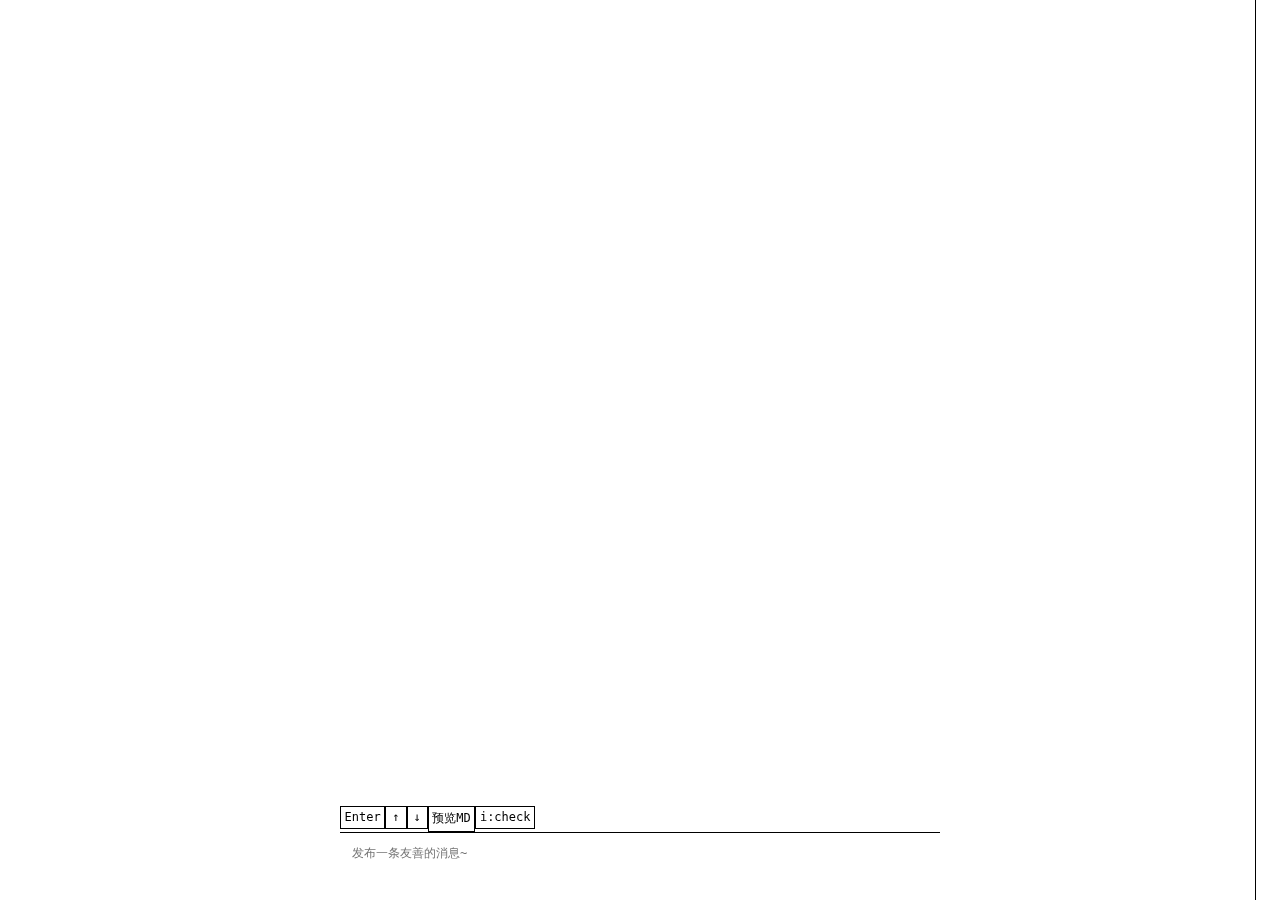
<file: index.html>
<!DOCTYPE html>
<html>

<head>
  <meta name="viewport" content="width=device-width, initial-scale=1">
  <meta charset="utf-8">
  <title>Hack.Chat</title>
  <link rel="icon" type="image/png" href="icon.png" sizes="any" id="icon" />

  <link id="scheme-link" rel="stylesheet" href="https://hack.chat/schemes/atelier-dune.css">
  <link rel="stylesheet" href="style.css">
  <link id="my-link" rel="stylesheet" href="myScheme/default.css">

  <link rel="stylesheet" href="https://hack.chat/vendor/katex/katex.min.css">
  <script src="https://hack.chat/vendor/katex/katex.min.js"></script>
  <script src="https://hack.chat/vendor/remarkable-katex/remarkableKatex.min.js"></script>

  <script src="https://hack.chat/vendor/hljs/highlight.min.js"></script>
  <link id="highlight-link" rel="stylesheet" href="https://hack.chat/vendor/hljs/styles/darcula.css">
  <script src="https://hack.chat/vendor/remarkable/remarkable.min.js"></script>
</head>

<body>
  <audio style="display: none" id="notify-sound" preload="auto" src="https://hack.chat/audio/notify.mp3">
    <source src="https://hack.chat/audio/notify.mp3" type="audio/ogg">
  </audio>
  <article class="container">
    <div id="messages" class="messages"></div>
  </article>
  <footer id="footer">
    <div class="container">
      <div id="at-ctm" class="hidden">
        <a><div>...</div></a>
      </div>
      <div id="new-msg" class="hidden"><a href="javascript:void(0)"></a></div>
      <div id="mbuttons" class="flex">
        <a id="key-enter"><div>Enter</div></a>
        <a id="key-up"><div>↑</div></a>
        <a id="key-down"><div>↓</div></a>
        <a id="mdpreview" title="LaTeX设置与页面相同"><div>预览MD</div></a>
        <a id="zwichk"><div>i:check</div></a>
      </div>
      <div id="mult-oper" class="hidden">
        <div><a id="msg-delete">删除</a></div>
        <div><a id="msg-copy">复制</a></div>
        <div><a id="msg-cancel">取消</a></div>
      </div>
      <form id="chatform" class="message">
        <textarea id="chatinput" type="text" autocomplete="off" placeholder="发布一条友善的消息~" autofocus></textarea>
      </form>
    </div>
  </footer>
  <nav id="sidebar">
    <div id="sidebar-content" class="hidden">
      <h4>Settings</h4>
      <p>
        <input id="pin-sidebar" type="checkbox">
        <label for="pin-sidebar">固定侧边栏</label>
      </p>
      <p>
        <input id="joined-left" type="checkbox" checked>
        <label for="joined-left">加入/离开提示</label>
      </p>
      <p>
        <input id="sound-notify" type="checkbox">
        <label for="sound-notify">被@时声音提示</label>
      </p>
      <p>
        <input id="parse-latex" type="checkbox">
        <label for="parse-latex">允许LaTeX</label>
      </p>
      <p>
        <input id="image" type="checkbox" checked>
        <label for="image">允许图片</label>
      </p>
      <p>
        <input id="allCustom" type="checkbox" checked>
        <label for="allCustom">可编辑消息</label>
      </p>
      <p>
        <input id="imgToggle" type="checkbox">
        <label for="imgToggle">右键图片缩回链接</label>
      </p>
      <p>
        <input id="auto-scroll" type="checkbox" checked>
        <label for="auto-scroll">自动滚动至底端</label>
      </p>
      <hr>
      <p>
        <h4>背景主题</h4>
        <select id="scheme-selector"></select>
      </p>
      <p>
        <h4>代码高亮主题</h4>
        <select id="highlight-selector"></select>
      </p>
      <hr>
        <select id="bar-ttons"></select><br>
        <div id="picker" class="hidden">
          <input type="color" id="colorPicker">
        </div>
        <button id="button">清除所有消息</button><br>
        <button id="more-opt">更多设置</button>
      <hr>
        <p>
          当前频道：<select id="users-change"></select><br>
          <button id="join-channel">加入新频道</button><br>
          <button id="close-channel">离开此频道</button><br>
          <button id="channel-color">更改标识色</button><br>
          <button id="del-color">删除标识色</button><br>
          <button id="only-now">只看此频道</button>
          <input type="color" id="bgcPicker" style="width: 0px;">
        </p>
      <hr>
      <h4>在线用户</h4>
      <p>(点击以邀请)</p>
      <ul id="users"></ul>
    </div>
  </nav>
  <div id="user-ctm" class="hidden contextmenu">
    <a href="javascript:void(0)" id="atsb"><p>@他</p></a>
    <hr>
    <a href="javascript:void(0)" id="ignore"><p>按<select id="ig-selector"></select><span id="ig-change">屏蔽</span></p></a>
  </div>
  <div id="msg-ctm" class="hidden contextmenu">
    <a href="javascript:void(0)" id="mult-select"><p>多选</p></a>
    <hr>
    <a href="javascript:void(0)" id="reply-sb"><p>回复</p></a>
    <hr>
    <a href="javascript:void(0)" id="delete-msg"><p>删除</p></a>
    <hr>
    <a href="javascript:void(0)" id="custom-msg"><p>编辑消息</p></a>
  </div>
  <div id="mdviewer" class="center maxed hidden">
    <div>
      <h2>Markdown效果预览</h2>
    </div>
    <a href="javascript:void(0)" onclick="closePage(this)" class="closep">X</a>
    <hr>
    <div id="view"><p></p></div>
  </div>
  <div class="center maxed hidden" id="new-input">
    <a href="javascript:void(0)" onclick="closePage(this)" class="closep">X</a>
    <div>频道名: <input type="text" id="new-channelname"></div>
    <div>昵称: <input type="text" id="new-nick"></div>
    <div>
      标识背景色: <input type="color" id="new-color">
      <input type="checkbox" id="no-color"><label for="no-color">不使用标识色</label>
    </div>
    <button id="rjoin">确认</button>
  </div>
  <div class="center maxed hidden" id="moptions">
    <div>
      <h2>更多设置</h2>
    </div>
    <a href="javascript:void(0)" onclick="closePage(this)" class="closep">X</a>
    <hr>
    <p>消息复制格式:</p>
    <div style="display:flex;">
      <textarea id="copy-temp" rows="5"></textarea>
      <button id="temp-set">确认</button>
    </div>
    <p>点击消息中的频道链接时:</p>
    <div id="clink">
      <input type="radio" name="clink" id="nblank" value="0">
      <label for="nblank">总是打开新标签页</label>
      <input type="radio" name="clink" id="nchannel" value="1">
      <label for="nchannel">总是在当前页面加入新频道</label>
      <input type="radio" name="clink" id="nask" value="2">
      <label for="nask">每次询问</label>
    </div>
    <div id="last-msg">
      <p>标题上显示消息的最大字符数:</p>
      <input type="number" id="last-max" placeholder="设为0则不显示">
    </div>
  </div>
  <script src="others.js"></script>
  <script src="client.js"></script>
</body>

</html>
</file>
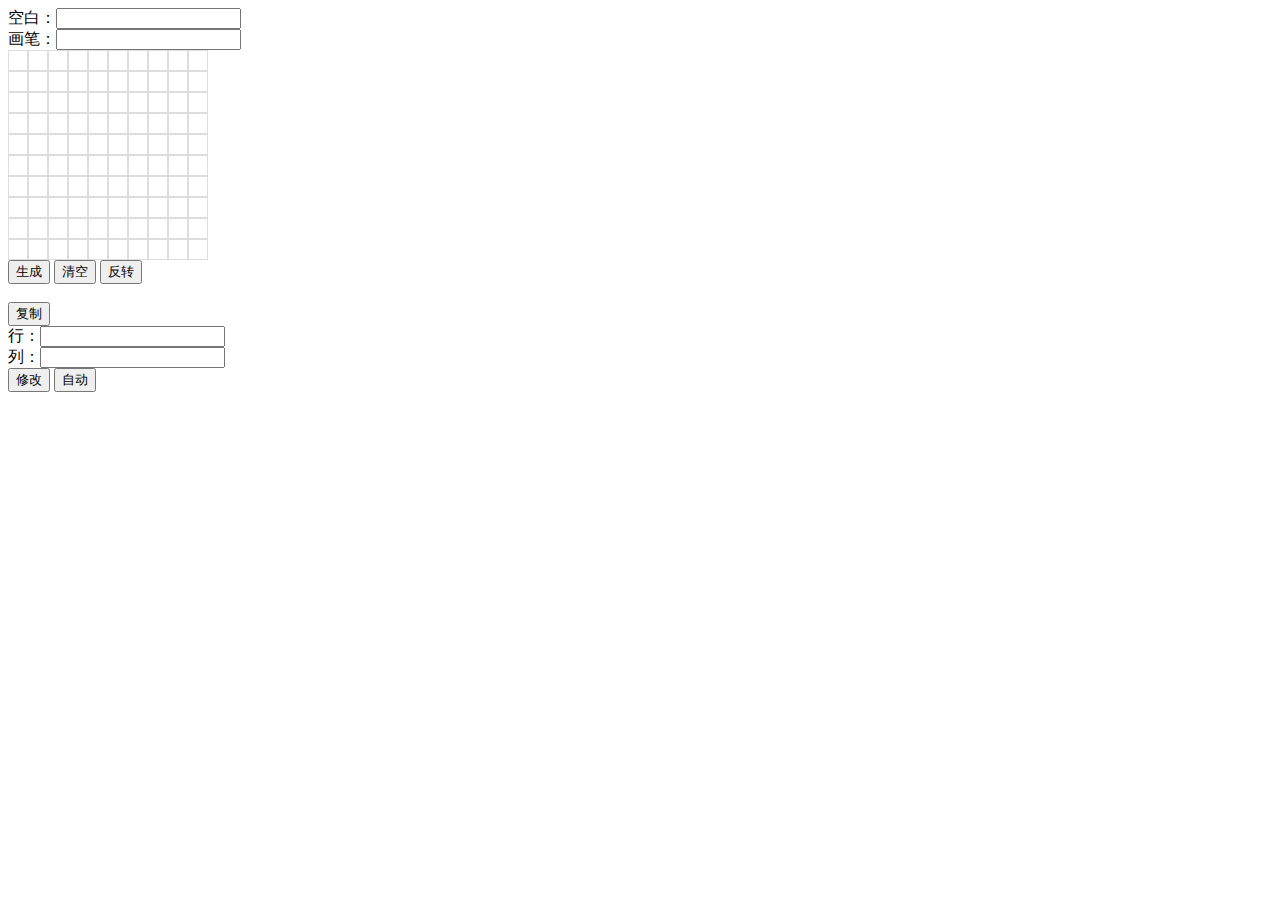
<file: paint/index.html>
<!DOCTYPE html>
<html lang="en">

<head>
    <meta charset="UTF-8">
    <meta name="viewport" content="width=device-width, initial-scale=1.0">
    <title>Markdown涂鸦生成器</title>
    <link rel="stylesheet" href="style.css">
</head>

<body>
    <div>
        <div>
            空白：<input type="text" id="fill"><br>
            画笔：<input type="text" id="draw"><br>
            <div id="paint"></div>
            <button id="generate">生成</button>
            <button id="clear">清空</button>
            <button id="reverse">反转</button>
        </div>
        <div id="result"></div><br>
        <button id="copy">复制</button>
        <div id="footer">
            行：<input type="number" id="col"><br>
            列：<input type="number" id="row"><br>
            <button id="submit">修改</button>
            <button id="auto">自动</button><br>
        </div>
        <p id="debug"></p>
    </div>
    <script src="script.js"></script>
</body>

</html>
</file>
<file: style.css>
body {
  padding: 0;
  margin: 0;
  font-family: monospace;
  background-attachment: fixed;
  background-size: cover;
}
body,
input,
textarea {
  font-family: "DejaVu Sans Mono", monospace;
  font-size: 12px;
  -moz-tab-size: 4;
  -o-tab-size: 4;
  tab-size: 4;
}
#sidebar input[type="checkbox"] {
  margin: 0;
  margin-right: 1em;
}
input[type="text"] {
    height: 1.5em;
    font-size: 1.3em;
}
#sidebar input[type="color"] {
  opacity: 0;
  width: 100%;
  height: 1.5em;
}
label {
  vertical-align: 3px;
}
#sidebar input,
textarea {
  background: none;
  border: none;
  outline: none;
}
#chatform textarea {
  resize: none;
}
#messages textarea {
  width: 100%;
  margin-left: 1em;
}
h4 {
  font-size: 12px;
  margin: 1em 0;
  font-weight: bold;
}
button{
  margin: 3px 0px;
  padding: 0px 6px;
}
pre {
  display: block;
  line-height: 1.42857143;
  white-space: pre-wrap;
  word-wrap: break-word;
  -moz-tab-size: 4;
  -o-tab-size: 4;
  tab-size: 4;
  word-break: break-all;
  word-wrap: break-word;
  background-color: #4e4e4e;
  border: 1px solid #000;
  border-radius: 4px;
  color: #797979;
  margin: 0 auto;
}
select {
  padding: 1px 0;
}
a {
  color: inherit;
  text-decoration: none;
  cursor: pointer;
}
a:hover {
  text-decoration: underline;
}
#sidebar-content ul {
  padding-inline-start: 20px;
}
#sidebar-content ul li {
  list-style: disc outside none;
}
#new-input div {
  margin: 0.5em 0;
}
ul, ol {
    margin-top: 0;
    margin-bottom: 10px;
    display: block;
    list-style-type: disc;
    margin-block-start: 1em;
    margin-block-end: 1em;
    margin-inline-start: 0px;
    margin-inline-end: 0px;
    padding-inline-start: 40px;
}
ul li {
  list-style: inside;
}
.hidden {
  display: none;
}
.expand {
    height: 100%;
}
.fold {
  max-height: 15em;
  overflow: auto;
}
.container {
  max-width: 600px;
  margin: 0 auto;
}
#messages {
  padding-top: 2em;
}
.message, .refmessage {
  padding-bottom: 1em;
}
.message .text {
  word-wrap: break-word;
}
.nick {
  float: left;
  width: 16em;
  margin-left: -17em;
  margin-right: 1em;
  text-align: right;
  white-space: nowrap;
  overflow: hidden;
}
.trip {
  font-size: 10px;
}
.text {
  margin: 0;
  margin-left: 1em;
}
.text p {
  margin: 0;
}
.contextmenu {
  position: fixed;
  width: -moz-fit-content;
  width: fit-content;
  min-width: 5em;
  padding: 0 1em;
  border-radius: 0.5em;
  background-color: white;
}
.contextmenu p{
  margin: 0.5em 0;
  text-align: center;
}
.contextmenu hr{
  margin: 0.5em 0;
}
.center {
  position: fixed;
  height: -moz-fit-content;
  height: fit-content;
  max-height: 80%;
  overflow: auto;
  left:0; right:0; top:0; bottom:0;
  margin: auto;
  background-color: white;
  border: solid 1px black;
  border-radius: 0.5em;
  padding: 1em;
}
.center textarea {
  padding: 0.5em 1em;
  margin: 1em 0;
  border: #000000 1px solid;
  width: 90%;
}
.maxed {
  max-width: 600px;
}
.captcha {
  height: 1em;
  letter-spacing: -1px;
  white-space: nowrap;
  font-family: emoji;
}
.flex {
  display: flex;
}
.cflex {
  display: flex;
  justify-content: space-between;
}
.cflex div {
  width: 100%;
  padding: 0.3em 0;
  border: #000000 solid 1px;
  display: flex;
  justify-content: center;
}
.mult {
  background-color: #d9da1f;
}
.act-channel::after {
  content: " <- 当前";
}
.my-emoji {
  list-style: none;
  width: 25%;
  float: left;
  height: 7em;
  overflow: hidden;
}
.my-emoji img {
  width: 100%;
}
#channel-list p {
  margin: 0;
}
#temp-set {
  margin: 1em 0;
}
#mbuttons div{
  display: inline-block;
  padding: 0.3em;
  border: #000000 solid 1px;
  min-width: 1em;
  text-align: center;
}
#emojis {
  width: 100%;
  height: 20em;
  overflow: auto;
  border: 1px black solid;
  position: relative;
}
#cpt-view {
  overflow: auto;
}
#footer {
  position: fixed;
  bottom: 0;
  width: 100%;
}
#chatform {
  border-top: 1px solid;
  width: 100%;
  display: inline-block;
}
#chatinput {
  width: 100%;
  padding: 1em;
  box-sizing: border-box;
  max-height: 20em;
}
#sidebar {
  position: fixed;
  top: 0;
  bottom: 0;
  right: 0;
  padding: 1em;
  border-left: solid 1px;
  overflow-y: auto;
}
#sidebar-content {
  max-width: 180px;
  padding-bottom: 10%;
}
.closep {
  color: red;
  position: absolute;
  top: 1em;
  right: 1em;
}
#view {
  max-height: 40em;
  overflow: auto;
}
#msg-ctm {
  padding: 0 0.5em;
}
#at-ctm {
  width: -moz-fit-content; /* edge让我加的 */
  width: fit-content;
  position: absolute;
}
#at-ctm div{
  padding: 0.5em;
}
#picker {
  margin-top: 5px;
}
#bgcPicker {
  position: absolute;
}
#new-msg {
  text-align: center;
  padding: 0.5em 0;
}
#no-color {
  margin-left: 2em;
}
h1,h2,h3,h4,h5,h6 {
  margin: 3px;
  margin-top: 0px;
}
blockquote {
  padding: 3px 10px;
  margin: 3px;
  border-left: 5px solid #4e4e4e;
}
code {
  padding: 0px 4px;
  font-size: 90%;
  color: #000000;
  background-color: #4e4e4e;
  border-radius: 4px;
}
hr {
  margin: 1em 0;
  border: 0;
  border-top: 1px solid #4e4e4e;
}
mark {
  background-color: #60ac39;
  color: black;
}
table {
  background-color: transparent;
  width: 100%;
  max-width: 100%;
  margin-bottom: 20px;
  border-spacing: 0;
  border-collapse: collapse;
}
table > caption + thead > tr:first-child > th, table > colgroup + thead > tr:first-child > th, table > thead:first-child > tr:first-child > th, table > caption + thead > tr:first-child > td, table > colgroup + thead > tr:first-child > td, table > thead:first-child > tr:first-child > td {
    border-top: 0;
}
table > thead > tr > th {
    vertical-align: bottom;
    border-bottom: 2px solid #4e4e4e;
}
table > thead > tr > th, table > tbody > tr > th, table > tfoot > tr > th, table > thead > tr > td, table > tbody > tr > td, table > tfoot > tr > td {
    padding: 8px;
    line-height: 1.42857143;
    vertical-align: top;
    border-top: 1px solid #4e4e4e;
}
th {
    text-align: left;
}
td, th {
    padding: 0;
}
table > tbody > tr:nth-child(odd) > td, table > tbody > tr:nth-child(odd) > th {
    background-color: #4e4e4e;
}
table > thead > tr > th, table > tbody > tr > th, table > tfoot > tr > th, table > thead > tr > td, table > tbody > tr > td, table > tfoot > tr > td {
    padding: 8px;
    line-height: 1.42857143;
    vertical-align: top;
    border-top: 1px solid #4e4e4e;
}
td, th {
    padding: 0;
}
#messages img {
  max-width: 50%;
  max-height: 800px;
}

ul, ol {
  padding: 0;
  margin: 0;
}
ul ul, ol ol {
  padding-left: 2em;
}

@media only screen and (max-width: 600px) {
  .messages {
    border: none;
  }
  #messages {
    padding: 0.5em;
  }
  .message {
    padding-bottom: 0.5em;
  }
  .nick {
    margin: 0;
    float: none;
    text-align: left;
    display: inline;
  }
  .text {
    display: inline;
  }
  #sidebar {
    top: 0.5em;
    bottom: auto;
    right: 0.5em;
    border: none;
  }
}
@keyframes rainbow_animation {
  0%,100% {
      background-position: 0 0;
  }
  50% {
      background-position: 100% 0;
  }
}
</file>
<file: myScheme/default.css>
#hovered {
    background-color: #4e4e4e;
}
#new-msg {
  background-color: #4e4e4e;
}
</file>
<file: paint/style.css>
p {
	margin: 0;
}
mark {
    background-color: #60ac39;
}
input[type="checkbox"]{
    -webkit-appearance:none;
    -moz-appearance:none;
    outline: none;
    width:20px;
    height:21px;
    background-color:#ffffff;
    border:solid 1px #dddddd;
    margin:0;
    padding:0;
    position:relative;
    display:inline-block;
    vertical-align:top;
    transition:background-color ease 0.1s;
}
input[type="checkbox"]:checked {
    background:#d9da1f;
}
</file>
